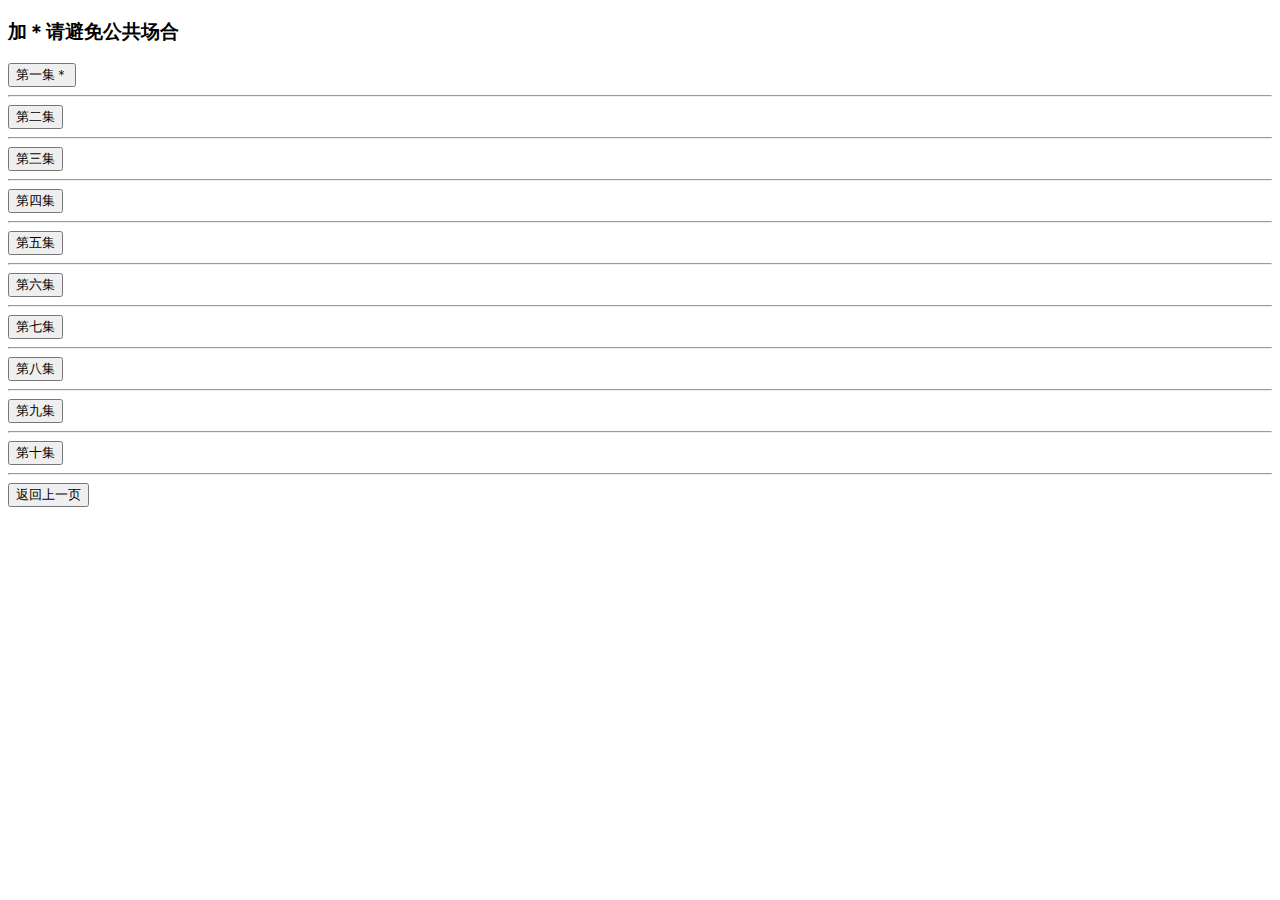
<file: sp1.html>
<!DOCTYPE html>
<html>
  <head>
	<meta charset="utf-8" name="viewport" content="width=device-width, initial-scale=1, maximum-scale=1, user-scalable=no">
	<title>赛博朋克:边缘行者</title>
  </head>
  <body>
<h3>加＊请避免公共场合</h3>	
<a href="https://acgngame.cloud/s/PGrjTw/video?name=01.mp4">
    <button>第一集＊</button>
</a>
<a href="https://acgngame.cloud/s/K8r1hJ/video?name=02.mp4">
<hr/>
    <button>第二集</button>
</a>
<hr/>
<a href="https://acgngame.cloud/s/WX5WFR/video?name=03.mp4">
    <button>第三集</button>
</a>
<hr/>
<a href="https://acgngame.cloud/s/loDrH5/video?name=04.mp4">
    <button>第四集</button>
</a>
<hr/>
<a href="https://acgngame.cloud/s/n4AAiK/video?name=05.mp4">
    <button>第五集</button>
</a>
<hr/>
<a href="https://acgngame.cloud/s/mk5EUK/video?name=06.mp4">
    <button>第六集</button>
</a>
<hr/>
<a href="https://acgngame.cloud/s/yzaKFL/video?name=07.mp4">
    <button>第七集</button>
</a>
<hr/>
<a href="https://acgngame.cloud/s/LBAwcX/video?name=08.mp4">
    <button>第八集</button>
</a>
<hr/>
<a href="https://acgngame.cloud/s/E7rBuX/video?name=09.mp4">
    <button>第九集</button>
</a>
<hr/>
<a href="https://acgngame.cloud/s/5eq3uj/video?name=10.mp4">
    <button>第十集</button>
</a>
<hr/>
<input type="button" name="Submit" onclick="javascript:history.back(-1);" value="返回上一页">
  </body>
</html>
</file>
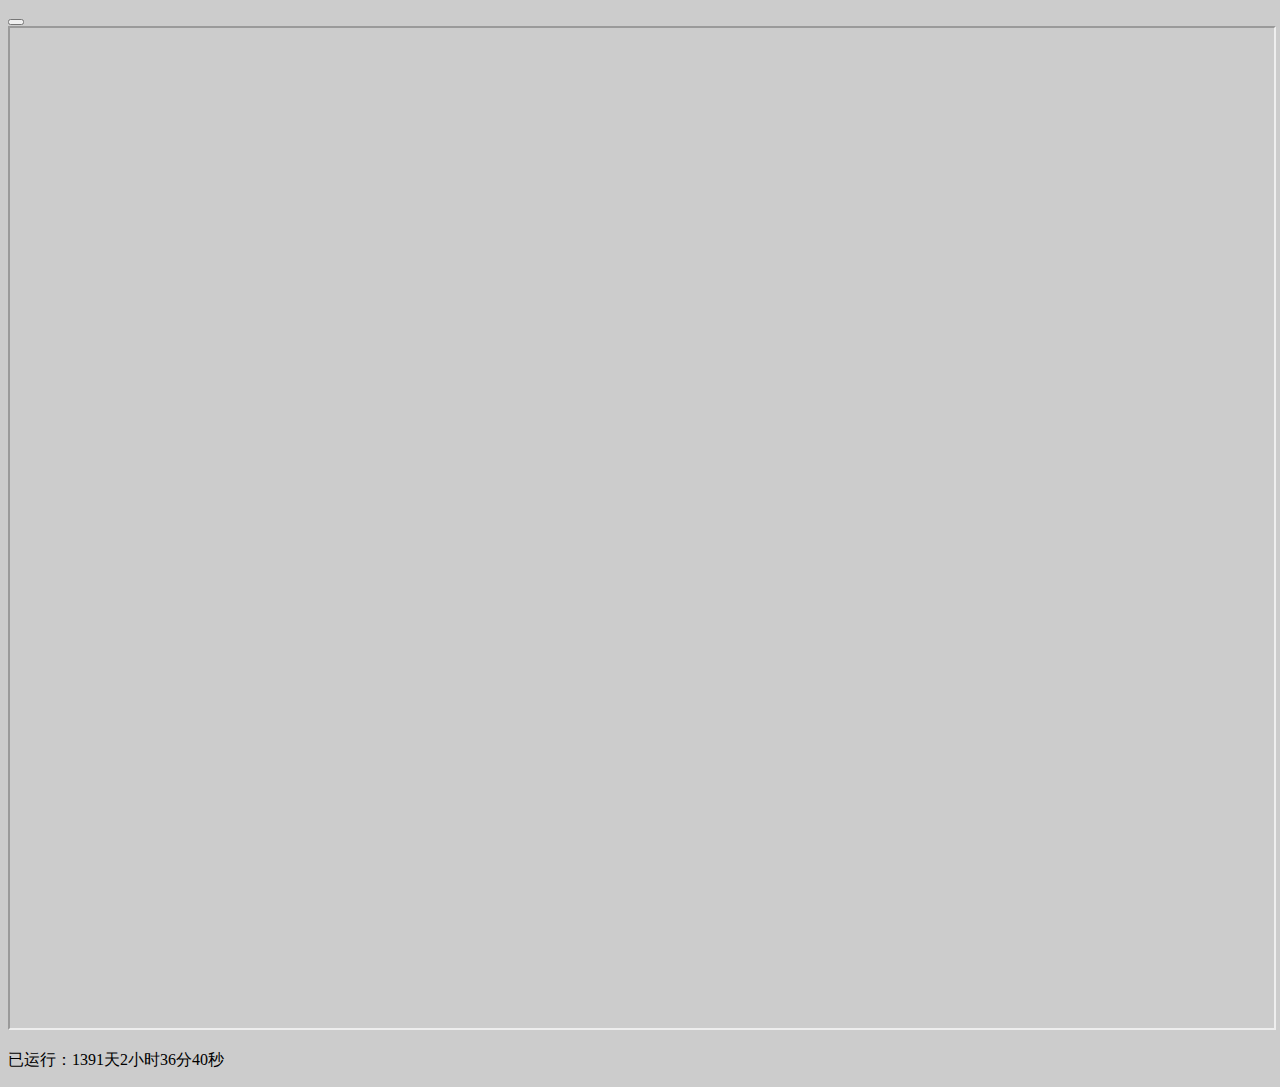
<file: suijitupian.html>
<!DOCTYPE html>
<html>
  <head>
	<meta charset="utf-8" name="viewport" content="width=device-width, initial-scale=1, maximum-scale=1, user-scalable=no">
	<title>随机图片</title>
 <style> 
 body {
   background:url("https://s1.328888.xyz/2022/10/03/P47vp.png")  no-repeat center center;
   background-size:cover;
   background-attachment:fixed;
   background-color:#CCCCCC;
 }
</style>
  </head>
	<!-- 侧栏 -->
			<div class="nav-right" ref="navRight">
				<div class="nav-top">
					<button type="button" class="btn btn-primary btn-sm hiddenBtn" style="line-height: 10px;" @click="isShowLeft">
						<i class="fas fa-expand-alt" style="font-size: 16px; margin-right:0px; "></i>
					</button>
					<!-- <button type="button" class="btn btn-primary btn-sm showBtn" style="line-height: 10px; display: none;" onclick="showNavRight">
						<i class="bx bx-expand" style="font-size: 16px;"></i>
					</button> -->
				</div>
				<div class="content-page" ref="cPage">	
					<iframe id="iframe" name="iframe" width="100%" height="1000" frameborder="1000" src="https://mirlkoi.ifast3.vipnps.vip/Tag/Random/index.php"></iframe><!-- 主页打开默认地址 -->
				</div>
			</div>
		</div>
<div class="container wide" style="/*position: fixed;*/bottom: 0px;">
					<section class="wide-left">
						<p>已运行：<span class="brand" id="runtime"></span></p>					
							    <script type="text/javascript">
							        function show_runtime(){
							            window.setTimeout("show_runtime()",1000);
							            X=new Date("2022/10/2 0:50:0");
							            Y=new Date();
							            T=(Y.getTime()-X.getTime());
							            M=24*60*60*1000;
							            a=T/M;
							            A=Math.floor(a);
							            b=(a-A)*24;
							            B=Math.floor(b);
							            c=(b-B)*60;
							            C=Math.floor((b-B)*60);
							            D=Math.floor((c-C)*60);
							            runtime.innerHTML=A+"天"+B+"小时"+C+"分"+D+"秒"
							        }show_runtime();
							    </script>
				</div>



			</div> 
  </body>
</html>
</file>
